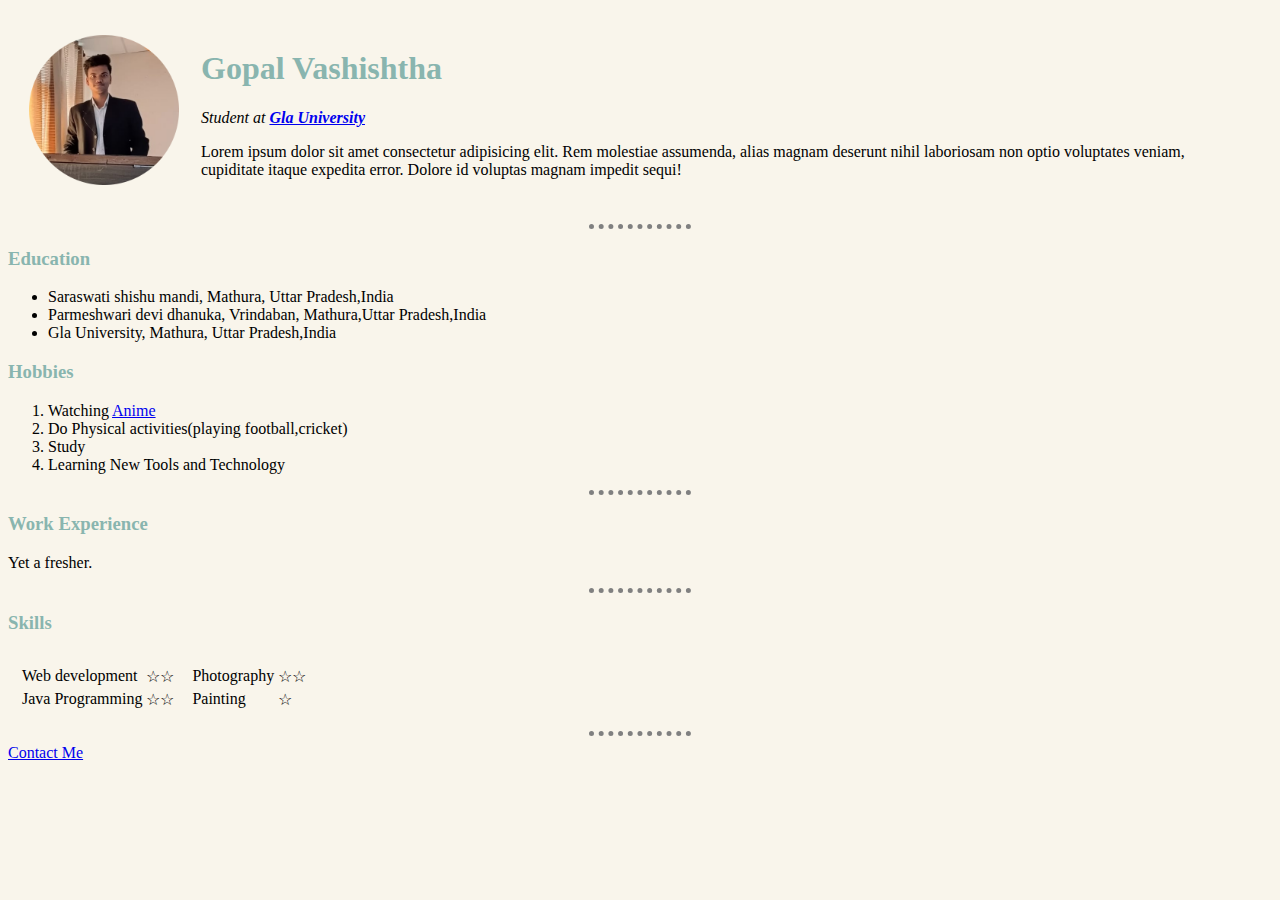
<file: index.html>
<!DOCTYPE html>
<head>
    <meta charset="UTF-8">
    <title>Gopal's Personal site</title>
    <link rel="stylesheet" href="styles.css">
</head>
<body>
    <table cellspacing="20px" >
        <tr>
            <td><img src="images\my profile pic.png" alt="Gopal profile picture" height="150px" width="150px"></td>
            <td><h1>Gopal Vashishtha</h1>
                <p><em>Student at <strong><a href="https://www.gla.ac.in/" target="_blank"> Gla University</a></strong></em></p>
                <p>Lorem ipsum dolor sit amet consectetur adipisicing elit. Rem molestiae assumenda, alias magnam deserunt nihil laboriosam non optio voluptates veniam, cupiditate itaque expedita error. Dolore id voluptas magnam impedit sequi!</p></td>
        </tr>
    </table>

    <hr>
    
    <h3>Education</h3>
    <ul>
        <li>Saraswati shishu mandi, Mathura, Uttar Pradesh,India</li>
        <li>Parmeshwari devi dhanuka, Vrindaban, Mathura,Uttar Pradesh,India</li>
        <li>Gla University, Mathura, Uttar Pradesh,India</li>
    </ul>
    <h3>Hobbies</h3>
    <ol>
        <li>Watching <a href="https://en.wikipedia.org/wiki/Anime" target="_blank">Anime</a></li>
        <li>Do Physical activities(playing football,cricket)</li>
        <li>Study</li>
        <li>Learning New Tools and Technology</li>
    </ol>

    <hr>

    <h3>Work Experience</h3>
    <p>Yet a fresher.</p>
    <!-- <table cellspacing="10px" >
        <thead>
            <tr>
                <th>Year</th>
                <th>Work</th>
            </tr>
        </thead>
        <tbody>
            <tr>
                <td></td>
                <td></td>
            </tr>
            <tr>
                <td></td>
                <td></td>
            </tr>
        </tbody>
        <tfoot>

        </tfoot>
    </table> -->

    <hr>

    <h3>Skills</h3>
    <table cellspacing="10px" >
        <tr>
            <td>
                <table>
                    <tr>
                        <td>Web development</td>
                        <td>☆☆</td>
                    </tr>
                    <tr>
                        <td>Java Programming</td>
                        <td>☆☆</td>
                    </tr>   
                </table>
            </td>
            <td>
                <table>
                    <tr>
                        <td>Photography</td>
                        <td>☆☆</td>
                    </tr>
                    <tr>
                        <td>Painting</td>
                        <td>☆</td>
                    </tr>
                </table>
            </td>
        </tr>
    </table>

    <hr>

    <a href="contacts.html" >Contact Me</a>

</body>
</html>
</file>
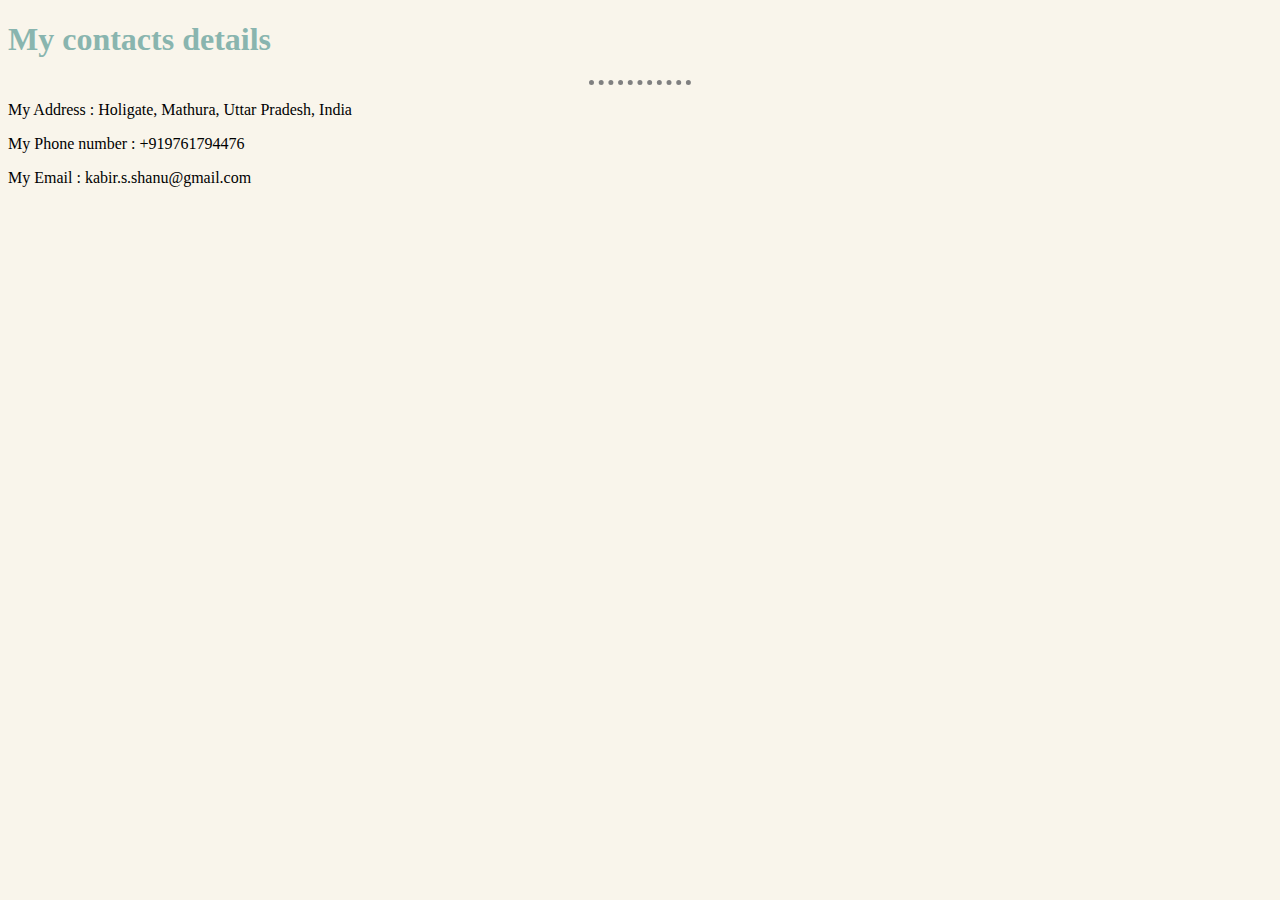
<file: contacts.html>
<!DOCTYPE html>
<html lang="en">
<head>
    <meta charset="UTF-8">
    <title>contact me</title>
    <link rel="stylesheet" href="styles.css">
</head>
<body>
    <h1>My contacts details</h1>
    <hr>
    <p>My Address : Holigate, Mathura, Uttar Pradesh, India</p>
    <p>My Phone number : +919761794476</p>
    <p>My Email : kabir.s.shanu@gmail.com</p>
</body>
</html>
</file>
<file: styles.css>
body {
    background-color: #F9F5EB;
}

hr {
    border-style: none;
    border-top-style: dotted;
    border-color: grey;
    border-width: 5px;
    width: 8%;
}
h1 {
    color: #89B5AF;
}
h3 {
    color: #89B5AF;
}
</file>
